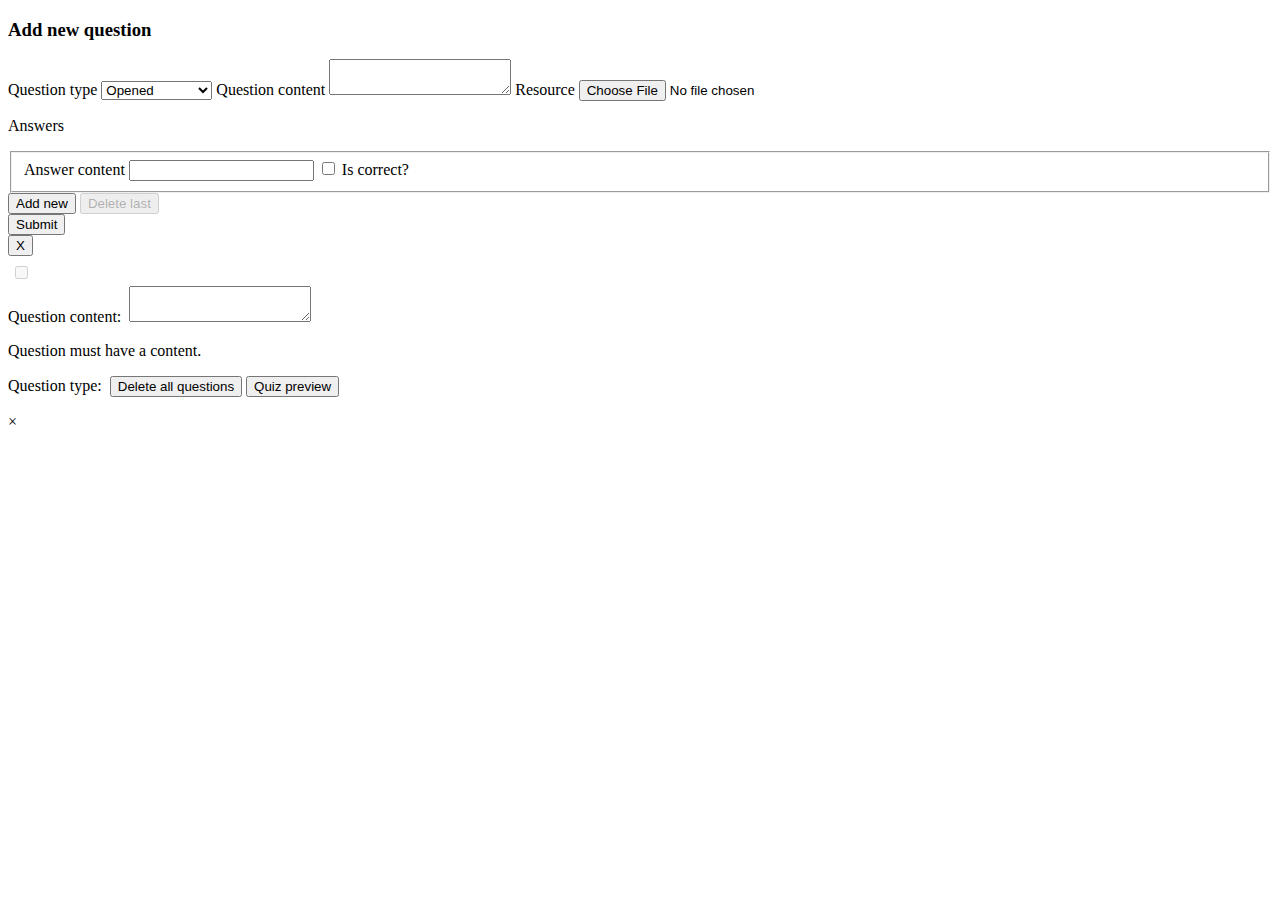
<file: src/main/resources/templates/manager.html>
<!DOCTYPE html>
<html lang="en">
<head>
    <link rel="icon" th:href="@{/favicon.ico}">
    <meta charset="UTF-8">
    <meta content="width=device-width, initial-scale=1" name="viewport" />
    <title>Management Panel | Quiz Platform</title>
    <link th:href="@{/css/manager.css}" type="text/css" rel="stylesheet"/>
    <script th:src="@{/js/manager.js}"></script>
    <link th:href="@{/css/modal.css}" type="text/css" rel="stylesheet"/>
    <link th:href="@{/css/main.css}" type="text/css" rel="stylesheet"/>
</head>
<body>


<h3>Add new question</h3>
<div>
    <form>
        <label>
            Question type
            <select name="question-type" id="question-type">
                <option value="opened">Opened</option>
                <option value="closed-s">Closed (single)</option>
                <option value="closed-m">Closed (multi)</option>
            </select>
        </label>
        <label>
            Question content
            <textarea id="question-content"></textarea>
        </label>
        <label>
            Resource
            <input type="file" accept=".mp3, .mp4, .jpg">
        </label>
        <div id="closed-questions-container">
            <p>Answers</p>
            <div id="answers-list">
                <fieldset name="answer[]" class="new-answer-element">
                    <label>Answer content<span class="required"></span>
                        <input name="answer-content" type="text" required>
                    </label>
                    <label>
                        <input name="correct" type="checkbox" required>&nbsp;Is correct?<span class="required"></span>
                    </label>
                </fieldset>

            </div>
            <button id="new-answer-button">Add new</button>
            <button id="delete-answer-button" disabled>Delete last</button>
        </div>

        <input id="add-question-button" type="submit">
    </form>
</div>




<div id="questions-container">
    <div class="question" th:each="question, iterator: ${questions}" th:attr="data-id=${question.getId()}">
        <button id="questions-remove-button" class="util-button" value="remove" title="Remove question">X</button>
        <table>
            <tr>
                <td colspan="10">
                    <strong th:text="${question.content}"></strong>
                </td>
            </tr>
            <tr class="answer" th:each="answer: ${question.answers}" th:attr="data-id=${answer.id}">
                <td colspan="2">
                    <label>
                        <input type="checkbox" th:checked="${answer.isCorrect}" disabled/>
                    </label>
                </td>
                <td colspan="6" th:text="${answer.content}"></td>
            </tr>
        </table>
    </div>
</div>

<form>
    <label>Question content:&nbsp;
        <textarea type="text" id="question-content" required></textarea><br>
    </label>
    <p class="error-message" id="content-error">Question must have a content.</p> <!-- Appears on validity issue -->
    <label>Question type:&nbsp; <!-- Depending on question type, question answers are adjusted -->
<!--        <select name="question-type" id="question-type">-->
<!--            <option value="opened">Opened</option>-->
<!--            <option value="closed-s">Closed (single)</option>-->
<!--            <option value="closed-m">Closed (multi)</option>-->
<!--        </select>-->
    </label>
<!--    <div id="closed-questions-container">-->
<!--        <label>Answer correctness:&nbsp;-->
<!--            <select name="answer-correct">-->
<!--                <option value="correct">Correct</option>-->
<!--                <option value="incorrect">Incorrect</option>-->
<!--            </select>-->
<!--        </label>-->
<!--    </div>-->
<!--    <input type="button" value="Add question" id="add-question-button"/>-->
    <input type="button" value="Delete all questions" id="remove-questions-button"/>
    <input type="button" value="Quiz preview" id="quiz-preview-button"/>
</form>

<div id="modal-container">
    <div id="modal-window">
        <div id="modal-bar">
            <p id="modal-title"></p>
            <span id="close-button">&times;</span>
        </div>
        <div id="modal-content">

        </div>
    </div>
</div>
</body>
</html>
</file>
